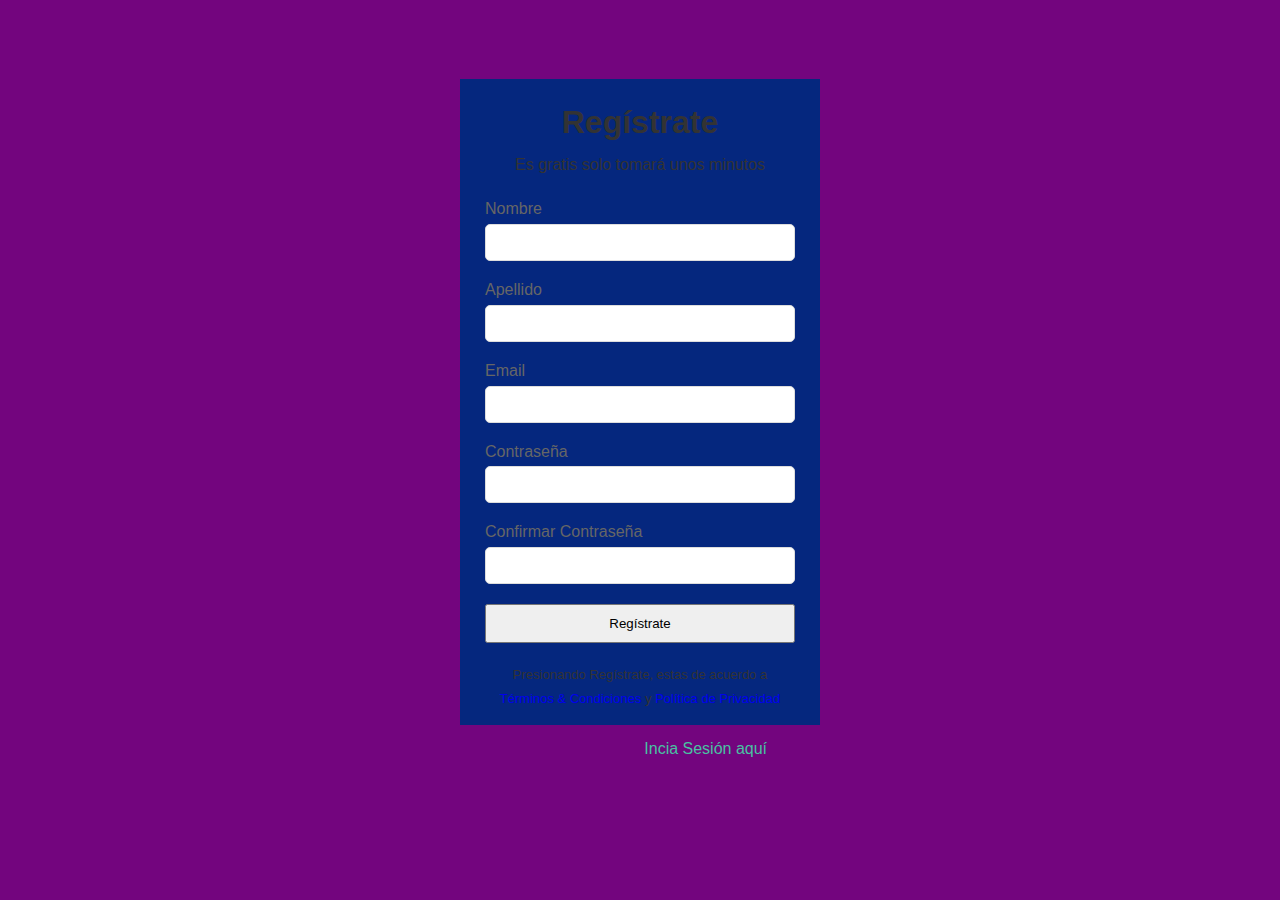
<file: raiz-html/formulario.html>
<!DOCTYPE html>
<html lang="en">
  <head>
    <meta charset="UTF-8" />
    <meta name="viewport" content="width=device-width, initial-scale=1.0" />
    <meta http-equiv="X-UA-Compatible" content="ie=edge" />
    <title>Estilos en Formulario</title>
    <link
    <li> <a class="current href="./practicas>videoss</a>/li>
      href="https://fonts.googleapis.com/css?family=Raleway"
      rel="stylesheet"
    />
    <style>
      * {
        box-sizing: border-box;
        margin:0;
        padding: 0;
      }
      body {
        font-family: 'Raleway', sans-serif;
        background: #73057E;
        color: #73057E;
        line-height: 1.8;
      }
      a {
        text-decoration: none;
      }
      #container {
        margin: 30px auto;
        max-width: 400px;
        padding: 20px;
      }
      .form-wrap {
        background: #05277E;
        padding: 15px 25px;
        color: #333;
      }
      .form-wrap h1,
      .form-wrap p {
        text-align: center;
      }
      .form-wrap .form-group {
        margin-top: 15px;
      }
      .form-wrap .form-group label {
        display: block;
        color: #666;
      }
      .form-wrap .form-group input {
        width: 100%;
        padding: 10px;
        border: #ddd 1px solid;
        border-radius: 5px;
      }
      .form-wrap button {
        display: block;
        width: 100%;
        padding: 10px;
        margin-top: 20px;
        background: ##7E0540;
        color: ##7E0540;
        cursor: pointer;
      }
      .form-wrap button:hover {
        background: #37a08e
      }
      .form-wrap .bottom-text {
        font-size: 13px;
        margin-top: 20px;
      }
      footer {
        text-align: center;
        margin-top: 10px;
      }
      footer a {
        color:#49c1a2
      }
    </style>
  </head>
  <body>
    <div id="container">
      <div class="form-wrap">
        <h1>Regístrate</h1>
        <p>Es gratis solo tomará unos minutos</p>
        <form>
          <div class="form-group">
            <label for="first-name">Nombre</label>
            <input type="text" name="firstName" id="first-name" />
          </div>
          <div class="form-group">
            <label for="last-name">Apellido</label>
            <input type="text" name="lastName" id="last-name" />
          </div>
          <div class="form-group">
            <label for="email">Email</label>
            <input type="email" name="email" id="email" />
          </div>
          <div class="form-group">
            <label for="password">Contraseña</label>
            <input type="password" name="password" id="password" />
          </div>
          <div class="form-group">
            <label for="password2">Confirmar Contraseña</label>
            <input type="password" name="pasword2" id="password2" />
          </div>
          <button type="submit" class="btn">Regístrate</button>
          <p class="bottom-text">
            Presionando Regístrate, estas de acuerdo a
            <a href="#">Términos & Condiciones</a> y
            <a href="#">Política de Privacidad</a>
          </p>
        </form>
      </div>
      <footer>
        <p>Ya tienes cuenta? <a href="#">Incia Sesión aquí</a></p>
      </footer>
    </div>
  </body>
</html>
</file>
